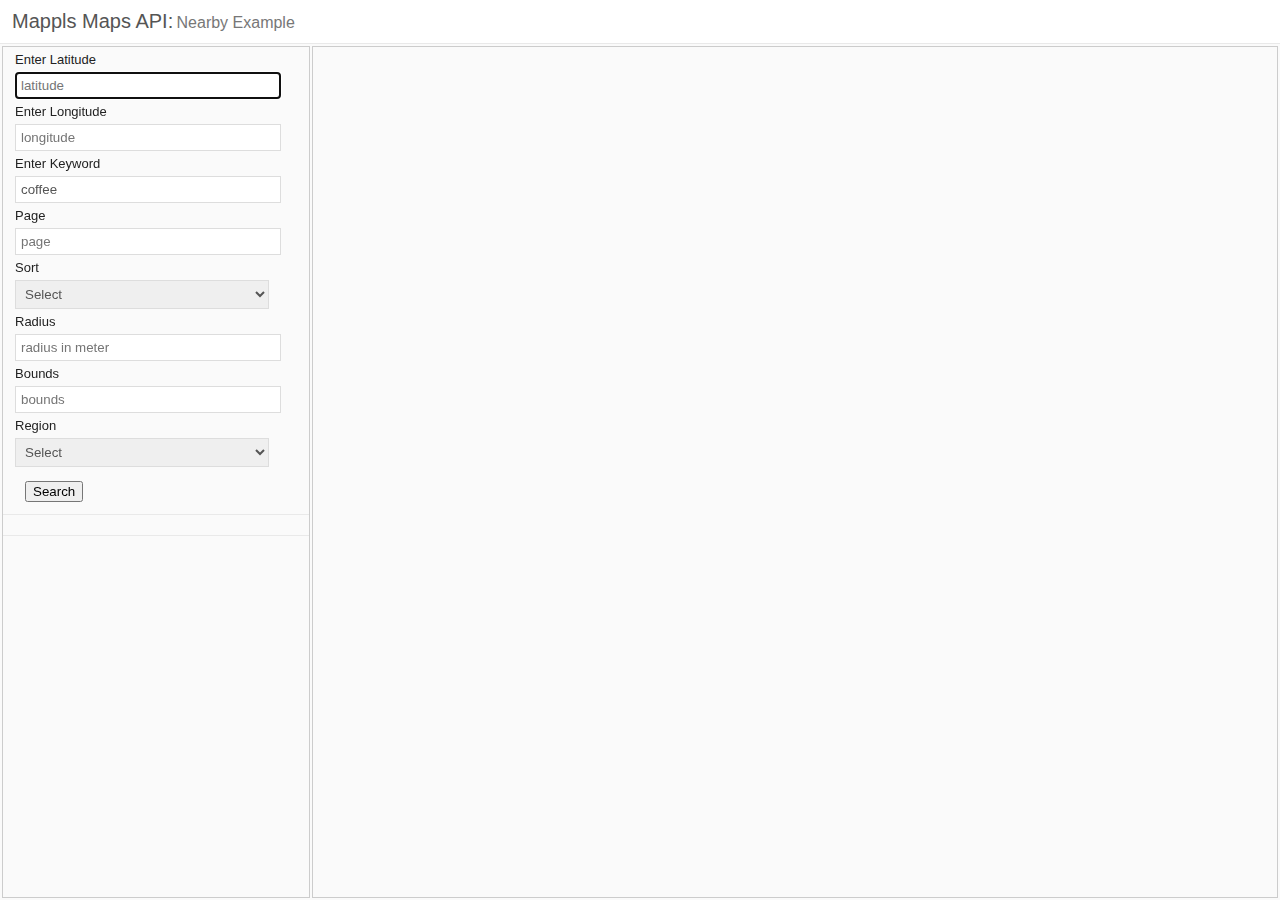
<file: hospital.html>
<!DOCTYPE html>
<html xmlns="http://www.w3.org/1999/xhtml" lang="en" xml:lang="en">

<head>
    <title>Mappls Maps API: Near By Example</title>
    <meta name="viewport" content="initial-scale=1.0, user-scalable=no">
    <link rel="icon" href="https://about.mappls.com/images/favicon.ico" type="image/x-icon">
    <meta http-equiv="Content-Type" content="text/html; charset=utf-8" />
   <!-- <script src="https://code.jquery.com/jquery-3.6.4.min.js"></script>-->
    <script src = "hospital.js"></script>
    <script src="https://apis.mappls.com/advancedmaps/api/246349f4966144cee7852ddb95920e9a/map_sdk?v=3.0&layer=vector"></script>
    <!-- <script src="https://apis.mappls.com/advancedmaps/api/246349f4966144cee7852ddb95920e9a/map_sdk_plugins?v=3.0&libraries=nearby"></script> -->

    <!-- <script src="js/Leaflet.Editable.js"></script>      
                <script src="js/Path.Drag.js"></script>   -->

    <style type="text/css">
        /*map css **/
        body,
        html {
            height: 100%;
            font-family: Verdana, sans-serif, Arial;
            color: #555;
            margin: 0;
            /*EOL*/
            font-size: 12px;
            padding: 0;
            background: #fafafa
        }

        #map-container {
            position: absolute;
            left: 312px;
            top: 46px;
            right: 2px;
            bottom: 2px;
            border: 1px solid #cccccc;
        }

        #menu {
            position: absolute;
            left: 2px;
            top: 46px;
            width: 306px;
            bottom: 2px;
            border: 1px solid #cccccc;
            background-color: #FAFAFA;
            overflow-x: hidden;
            overflow-y: auto;
        }

        li {
            padding: 0 5px 10px 0;
            cursor: pointer;
            color: #333;
        }

        li:hover {
            color: #00adff;
            cursor: pointer;
            text-decoration: underline
        }

        .map_marker {
            position: relative;
            width: 34px;
            height: 48px
        }

        /*marker text span css*/
        .my-div-span {
            position: absolute;
            left: 1.5em;
            right: 1em;
            top: 1.4em;
            bottom: 2.5em;
            font-size: 9px;
            font-weight: bold;
            width: 1px;
            color: black;
        }

        .top-div {
            border-bottom: 1px solid #e9e9e9;
            padding: 10px 12px;
            background: #fff;
        }

        .top-div-span1 {
            font-size: 20px;
        }

        .top-div-span2 {
            font-size: 16px;
            color: #777
        }

        .btn-div {
            padding: 16px 12px 6px 38px;
        }

        .msg-cont {
            padding: 6px 12px 1px;
            border-bottom: 1px solid #e9e9e9;
        }

        .msg-list {
            line-height: 20px;
            font-size: 12px;
            color: #555;
        }

        .event-header {
            padding: 14px 12px 6px 38px;
            color: #666;
        }

        #event-log {
            padding: 6px 12px 6px 38px;
            color: #777;
            font-size: 12px;
            line-height: 22px;
        }

        .input-cls {
            width: 254px;
            margin-right: 10px;
            padding: 5px;
            border: 1px solid #ddd;
            color: #555;
        }

        .div-label {
            padding: 5px 0;
            font-size: 13px;
            color: #222;
        }

        .menu-sub {
            padding: 0 12px 0 12px;
        }

        #result {
            border-top: 1px solid #e9e9e9;
            padding: 10px;
            margin-top: 12px;
        }

        #poidetail {
            border-bottom: 1px solid #e9e9e9;
        }

        .popup-tab {
            width: auto;
            padding: 10px;
            font-size: 10px;
            font-type: bold;
        }

        .btnStyle {
            cursor: pointer;
            border-radius: 15px;
            background-color: #4D90FE;
            border: 1px solid #3079ED;
            color: #FFFFFF;
            padding: 4px;
            margin-top: -10px;
            margin-bottom: 4px;
            width: 28%
        }
    </style>
</head>

<body onload="loadMap();">

    <div class="top-div">
        <span class="top-div-span1">Mappls Maps API:</span>
        <span class="top-div-span2">Nearby Example</span>
    </div>
    <div id="menu">
        <div class="menu-sub">
            <div class="div-label">Enter Latitude</div>
            <input type="text" class="input-cls" value="" id="lat" placeholder="latitude" autocomplete="off" autofocus="" onkeydown="if (event.which == 13 || event.keyCode == 13)
                                               $('#search').trigger('click'); " /><br />

            <div class="div-label">Enter Longitude</div>
            <input type="text" class="input-cls" id="lan" placeholder="longitude" autocomplete="off" autofocus="" value="" />

            <div class="div-label">Enter Keyword</div>
            <input type="text" class="input-cls" id="keyword" placeholder="keyword" autocomplete="off" autofocus="" value="coffee" onkeydown="if (event.which == 13 || event.keyCode == 13)
                                               $('#search').trigger('click'); " />

            <div class="div-label">Page</div>
            <input type="text" class="input-cls" id="page" placeholder="page" autocomplete="off" autofocus="" value="" /><span id="allPages"></span>

            <div class="div-label">Sort</div>
            <select id="sort" class="input-cls">
                <option value="">Select</option>
                <option value="dist:asc">Distance Ascending</option>
                <option value="dist:desc">Distance Descending</option>
                <option value="imp">POI Importance</option>
                <!-- <option value="name:asc">Name Ascending</option>
								<option value="name:desc">Name Descending</option> -->

            </select>

            <div class="div-label">Radius</div>
            <input type="text" class="input-cls" id="radius" placeholder="radius in meter" autocomplete="off" autofocus="" value="" onkeypress="return isNumber(event)" maxlength="3" />


            <div class="div-label">Bounds</div>
            <input type="text" class="input-cls" id="bounds" placeholder="bounds" autocomplete="off" autofocus="" value="" />

            <div class="div-label">Region</div>

            <select id="region" class="input-cls">
                <option value="">Select</option>
                <option value="ind">India</option>
                <option value="bgd">Bangladesh</option>
                <option value="btn">Bhutan</option>
                <option value="npl">Nepal</option>
                <option value="lka">Sri Lanka</option>

            </select>
            <br /><br />
            &nbsp;&nbsp;
            <button id="search" onclick="get_near_by_result(document.getElementById('lat').value, document.getElementById('lan').value, 'searchbykeyword',document.getElementById('page').value,document.getElementById('sort').value,document.getElementById('radius').value,document.getElementById('bounds').value,document.getElementById('region').value)">Search</button>
            <!--button onclick="pageReload();">Clear</button-->
        </div>
        <div id="result"></div>
        <div id="poidetail"></div>
    </div>
    <div id="map-container">
        <div id="event-log"></div>
    </div>

    <script type="text/javascript">
        var url_result;
        var marker = new Array();
        var all_result = [];
        var map;
        var map = null;
        var show_marker = new Array();
        var polygons = [];
        var polygon = "";
        var visbility = false;
        var p1 = null;
        var poly;
        var pts;
        var val = '';

        function loadMap() {
            var centre = [22.268764, 82.390136];
            map = new mappls.Map('map-container', {
                center: centre,
                zoom: 4,
                editable: true,
                zoomControl: true,
                search: false,
                hybrid: true
            });
            /***function that modifies both center map position and zoom level.***/
            // map.setView(centre, 4);
            var i = 0;
            var secureThisArea = Array();
            map.on('click', function(e) {
                var m = [];
                var val = document.getElementById('radius').value;
                if (val == '') {
                    m[0] = parseFloat(e.lngLat.lat).toFixed(6);
                    m[1] = parseFloat(e.lngLat.lng).toFixed(6);;
                    secureThisArea[i] = m; //e.lngLat.lat + ", " + e.lngLat.lng;
                    createpoly(secureThisArea);
                    i++;
                }
            });
        }

        function createpoly(secureThisArea) {
            arr = [];
            for (var j = 0; j < secureThisArea.length; j++) {
                arr.push({
                    "lat": secureThisArea[j][0],
                    "lng": secureThisArea[j][1]
                });
            }

            var val = document.getElementById('radius').value;
            if (val == '') {
                latlngs = secureThisArea; //[[28.7041, 77.1025], [28.6692, 77.4538]];
                //console.log(arr);
                setTimeout(() => {
                    if (arr) {
                        mappls.remove({
                            map: map,
                            layer: polygon
                        });
                        // MapmyIndia.remove({map:map,layer:Polyline});
                    }
                    if (arr.length === 2) {
                        polygon = new mappls.Polyline({
                            map: map,
                            path: latlngs,
                            strokeColor: 'blue',
                            strokeOpacity: 1,
                            strokeWeight: 5
                        });
                    } else if (arr.length > 2) {
                        polygon = new mappls.Polygon({
                            map: map,
                            paths: arr,
                            fillColor: 'blue',
                            fillOpacity: 0.5,
                            strokeColor: 'blue',
                            strokeOpacity: 1,
                            strokeWeight: 7
                        });
                    } else {}
                    var bounds = polygon.getBounds();
                    document.getElementById('bounds').value = bounds.getNorthWest().lat + "," + bounds.getNorthWest().lng + ";" + bounds.getSouthEast().lat + "," + bounds.getSouthEast().lng;
                }, 100);
                document.getElementById('radius').disabled = true;
            }
        }

        if (navigator.geolocation) {
            navigator.geolocation.getCurrentPosition(showPosition);
        } else {
            x.innerHTML = "Geolocation is not supported by this browser.";
        }

        function showPosition(position) {
            document.getElementById('lan').value = position.coords.longitude;
            document.getElementById('lat').value = position.coords.latitude;
        }

        $('.srch_dv').hide();

        /***
         1. Create a Mappls Map by simply calling new MapmyIndia.Map() and passing it a html div id, all other parameters are optional...
         2. All leaflet mapping functions can be called simply by using "L" object.
         3. In future, Mappls may extend the customised/forked Leaflet object to enhance mapping functionality for developers, 
         which will be clearly documented in the Mappls API documentation section.
         ***/

        /*function to get geocode result from the url*/
        function get_near_by_result(lat, lng, searchmethod, page, sort, radius, bounds, region) {

            var keyword = document.getElementById('keyword');
            if (searchmethod == 'searchbykeyword') {
                if (keyword.value == '') {
                    keyword.focus();
                    return false;
                }
            }
            document.getElementById('result').innerHTML = '<div style="padding: 0 12px; color: #777">Loading..</div>';
            /*get JSON resp*/
            if (lat == '' || lng == '') {
                var map_center = map.getCenter();
                getUrlResult(keyword.value, map_center.lat, map_center.lng, page, sort, radius, bounds, region);
            } else {
                getUrlResult(keyword.value, lat, lng, page, sort, radius, bounds, region);
            }
        }
        /*function to get json response from the url*/
        function getUrlResult(keyword, lat, lng, page, sort, radius, bounds, region) {
            remove_btn();
            add_btn(lat, lng);
            $.ajax({
                type: "POST",
                dataType: 'text',
                url: "getResponseAtlasNearby.php",
                async: false,
                data: {
                    query: JSON.stringify(keyword),
                    current_lat: JSON.stringify(lat),
                    current_lng: JSON.stringify(lng),
                    page: JSON.stringify(page),
                    sort: JSON.stringify(sort),
                    radius: JSON.stringify(radius),
                    bounds: JSON.stringify(bounds),
                    region: JSON.stringify(region)

                },
                success: function(result) {
                    var resdata = JSON.parse(result);
                    var jsondata;
                    //console.log(resdata);
                    if (resdata.status == 'success') {
                        try {
                            jsondata = JSON.parse(resdata.data);
                        } catch (e) {
                            var error_response = "No Result"
                            document.getElementById('result').innerHTML = error_response + '</ul></div>';
                            return false;
                        }

                        if (jsondata.suggestedLocations.length > 0) {
                            /*success*/
                            display_near_by_result(jsondata.suggestedLocations, jsondata.pageInfo); /*display results on success*/
                        }
                        /*handle the error codes and put the responses in divs.Error codes can be found in the documentation*/
                        else {
                            var error_response = "No Result"
                            document.getElementById('result').innerHTML = error_response + '</ul></div>'; /***put response result in div****/
                        }
                    } else {
                        var error_message = resdata.data;
                        document.getElementById('result').innerHTML = error_message + '</ul></div>'; /***put response result in div****/
                        remove_markers();
                    }
                }
            });
        }
        /*function to display geocode result*/
        function display_near_by_result(data, page) {
            details = [];
            remove_markers(); /***********remove existing marker from map**/
            var result_string = '<div style="padding: 0 12px;color:green;font-size:13px">POI</div><div style="font-size: 13px">\n\
                                    <ul style="list-style-type:decimal;color:green; padding:2px 2px 0 30px">';
            var num = 1;
            /*show the item data*/
            //alert(page.totalPages);
            //alert(page.pageSize);
            document.getElementById('allPages').innerHTML = "/" + page.totalPages;
            data.forEach(function(item) {
                if (item != '' && item != null && item != "undefined") {
                    var lng = item.longitude;
                    var lat = item.latitude;
                    var pos = [lat, lng]; /***position of marker*****/
                    var content = new Array();
                    if (item.eLoc != '')
                        content.push('<tr><td style="white-space:nowrap">eLoc</td><td width="10px">:</td><td>' + item.eLoc + '</td></tr>');
                    if (item.placeName != '')
                        content.push('<tr><td style="white-space:nowrap">placeName</td><td width="10px">:</td><td width="70%" style="word-wrap: break-word;">' + item.placeName + '</td></tr>');
                    if (item.placeAddress != '')
                        content.push('<tr><td style="white-space:nowrap">placeAddress</td><td width="10px">:</td><td style="width: 75% !important; word-wrap: break-word;">' + item.placeAddress + '</td></tr>');
                    if (item.type != '')
                        content.push('<tr><td style="white-space:nowrap">type</td><td width="10px">:</td><td>' + item.type + '</td></tr>');
                    if (item.latitude != '')
                        content.push('<tr><td style="white-space:nowrap">latitude</td><td width="10px">:</td><td>' + item.latitude + '</td></tr>');
                    if (item.longitude != '')
                        content.push('<tr><td style="white-space:nowrap">longitude</td><td width="10px">:</td><td>' + item.longitude + '</td></tr>');
                    if (item.distance != '')
                        content.push('<tr><td style="white-space:nowrap">distance</td><td width="10px">:</td><td>' + item.distance + '</td></tr>');
                    details.push(content.join(""));

                    show_markers(num, pos); /**display markers***/
                    result_string += '<li onclick="show_place_details(' + (num++) + ',' + lng + ',' + lat + ')">' + item.placeName + '  (' + item.distance + ')' + '</li>';
                } else {
                    var error_response = "Not found.";
                    document.getElementById('result').innerHTML = error_response + '</ul></div>'; /***put response result in div****/
                }
            });
            document.getElementById('result').innerHTML = result_string + '</ul></div>'; /***put geocode result in div****/
            mappls_fit_markers_into_bound(); /***fit map in marker area***/
        }

        function show_markers(num, pos) {
            // console.log(pos);
            if (num > 9) {
                // var icon = L.divIcon({
                //     className: 'my-div-icon',
                //     html: "<img class='map_marker'  src=" + "'https://www.mappls.com/images/2.png'>" + '<span class="my-div-span" style="left:1.3em !important;">' + (num) + '</span>',
                //     iconSize: [10, 10],
                //     popupAnchor: [12, -10]
                // });
                var htmlnum = '<span class="my-div-span" style="left:1.3em !important;">' + (num) + '</span>';
            } else {
                // var icon = L.divIcon({
                //     className: 'my-div-icon',
                //     html: "<img class='map_marker'  src=" + "'https://www.mappls.com/images/2.png'>" + '<span class="my-div-span" style="left:1.6em; top:1.4em;">' + (num) + '</span>',
                //     iconSize: [10, 10],
                //     popupAnchor: [12, -10]
                // });
                var htmlnum = '<span class="my-div-span" style="left:1.6em; top:1em;">' + (num) + '</span>';
            } /*function that creates a div over a icon and display content on the div*/

            marker[num] = new mappls.Marker({
                map: map,
                position: pos,
                fitBounds: true,
                icon: 'https://www.mappls.com/images/2.png',
                draggable: false,
                html: htmlnum,
                popupOptions: {
                    openPopup: false
                },
                popupHtml: createPopup(num - 1),
            });

            // marker[num] = L.marker(pos, {icon: icon}).bindPopup(createPopup(num - 1)).addTo(map);
            show_marker.push(marker[num]);
        }

        function show_place_details(num, lng, lat) {
            show_info_window(lat, lng, num - 1, marker[num]);
        }

        /*function to show pop up on marker**/
        var infoWindow_object;

        function show_info_window(lat, lng, num, marker) {

            if (infoWindow_object) {
                mappls.remove({
                    map: map,
                    layer: infoWindow_object
                });
            }

            infoWindow_object = new mappls.InfoWindow({
                position: {
                    "lng": lng,
                    "lat": lat
                },
                map: map,
                content: createPopup(num),
                offset: [0, -30],
                maxWidth: 300
            });

            // marker.bindPopup("");
            // var popup = marker.getPopup();
            // popup.setContent(createPopup(num)).update();
            // marker.openPopup();
        }

        function createPopup(num) {
            return '<table class="popup-tab">' + details[num] + '</table>';
        }
        /*function to remove  marker from the map*/
        function remove_markers() {
            for (var k = 0; k < show_marker.length; k++) {
                mappls.remove({
                    map: map,
                    layer: show_marker[k]
                });
                //map.removeLayer(show_marker[k]);/*Remove markers from map*/
            }
        }
        /*function to fit the maps in the bounds of the marker*/
        function mappls_fit_markers_into_bound() {
            var lalt = [];
            for (var i = 0; i < show_marker.length; i++) {
                lalt.push([show_marker[i]._lngLat.lat, show_marker[i]._lngLat.lng]);
            }
            //console.log(lalt);
            fitBounds = new mappls.fitBounds({
                map: map,
                cType: 0,
                bounds: lalt,
                options: {
                    padding: 120,
                    duration: 1000
                }
            });
            // var group = new L.featureGroup(show_marker);
            // map.fitBounds(group.getBounds());
        }

        /*function to remove  current location from the map*/
        function remove_btn() {
            if ($('.leaflet-marker-pane > div').length > 1) {
                $('.leaflet-marker-pane').find('div').remove();
            } else {
                $('.leaflet-marker-pane').find('div').first().remove();
            }
        }
        /*function to add  current loaction to the map*/
        function add_btn(lat, lng) {
            var cr = new mappls.Marker({
                map: map,
                position: [lat, lng],
                icon: 'https://www.mappls.com/images/current_location.png',
                draggable: false,
                popupOptions: {
                    openPopup: false
                },
            });
            map.setCenter([lat, lng]);
            map.setZoom(15);

            // var btn=L.divIcon({className:'',html:"<img src='https://www.mappls.com/images/current_location.png' height='30px'>"});

            // var cr=L.marker([lat, lng], {icon: btn});
            // map.addLayer(cr);
            // map.setView(new L.LatLng(lat,lng), 15);

        }

        function isPointInLayer(pt, layer) {
            var within = false;
            var x = pt.lat,
                y = pt.lng;
            for (var ii = 0; ii < layer.getLatLngs().length; ii++) {
                var polyPoints = layer.getLatLngs()[ii];
                for (var i = 0, j = polyPoints.length - 1; i < polyPoints.length; j = i++) {
                    var xi = polyPoints[i].lat,
                        yi = polyPoints[i].lng;
                    var xj = polyPoints[j].lat,
                        yj = polyPoints[j].lng;

                    var intersect = ((yi > y) != (yj > y)) &&
                        (x < (xj - xi) * (y - yi) / (yj - yi) + xi);
                    if (intersect)
                        within = !within;
                }
            }
            return within;
        };

        function isNumber(evt) {
            evt = (evt) ? evt : window.event;
            var charCode = (evt.which) ? evt.which : evt.keyCode;
            if (charCode > 31 && (charCode < 48 || charCode > 57)) {
                return false;
            }

            if (charCode != '') {
                document.getElementById('bounds').disabled = true;
            } else if (charCode == '') {
                document.getElementById('bounds').disabled = false;
            }
            return true;
        }

        document.getElementById('radius').addEventListener('keyup', function(event) {
            //alert("ddd");
            var val = document.getElementById('radius').value;
            if (val == '') {
                document.getElementById('bounds').disabled = false;
                document.getElementById('bounds').value = '';
            }
        });
        document.getElementById('bounds').addEventListener('keyup', function(event) {
            var val = document.getElementById('bounds').value;
            if (val == '') {
                document.getElementById('radius').disabled = false;
                map.remove(polygon);
                loadMap();
            } else {

                document.getElementById('radius').disabled = true;
            }
        });
    </script>
</body>

</html>
</file>
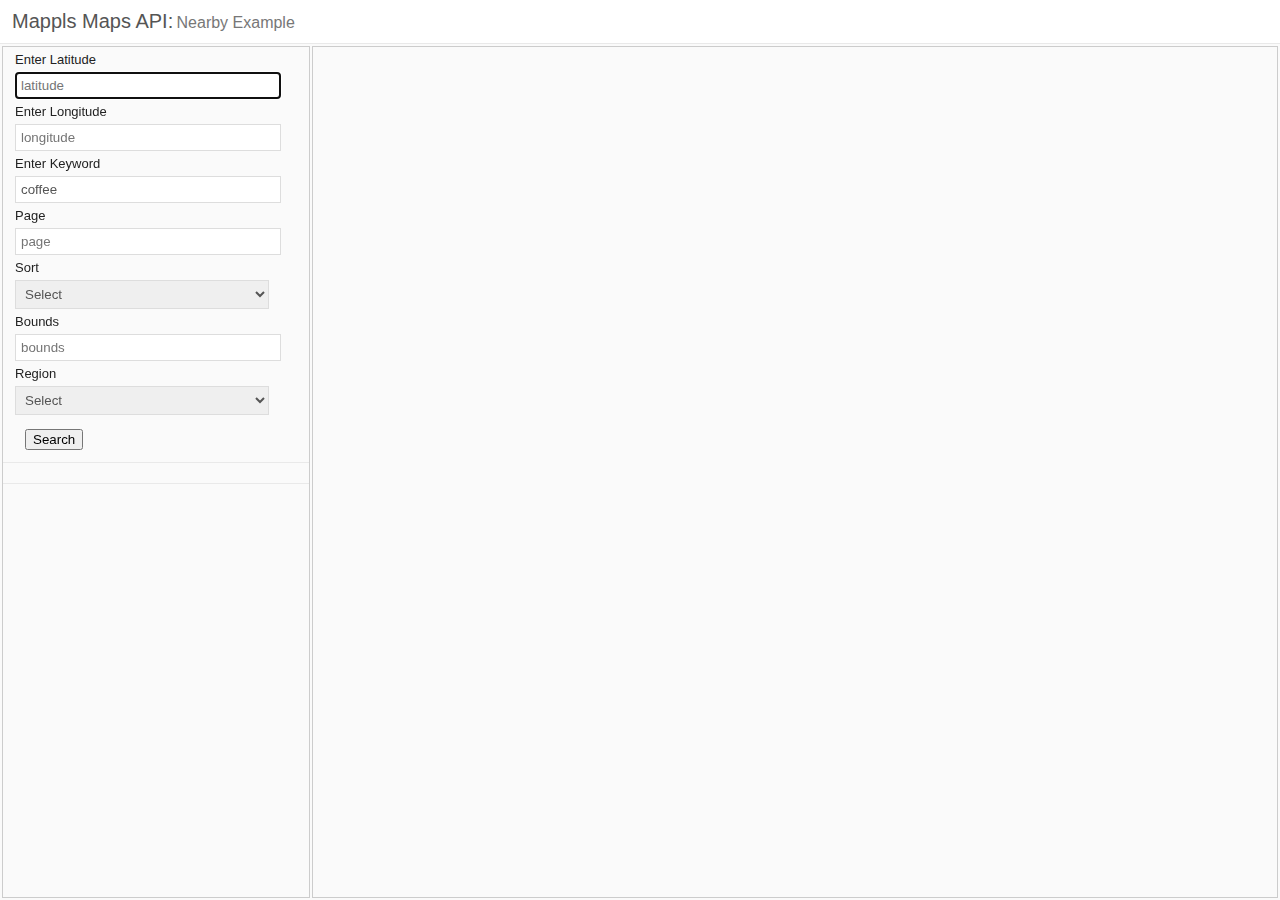
<file: hospital2.html>
<!DOCTYPE html>
<html xmlns="http://www.w3.org/1999/xhtml" lang="en" xml:lang="en">

<head>
    <title>Mappls Maps API: Near By Example</title>
    <meta name="viewport" content="initial-scale=1.0, user-scalable=no">
    <link rel="icon" href="https://about.mappls.com/images/favicon.ico" type="image/x-icon">
    <meta http-equiv="Content-Type" content="text/html; charset=utf-8" />
   <!-- <script src="https://code.jquery.com/jquery-3.6.4.min.js"></script>-->
    <script src = "hospital2.js"></script>
    <script src = "hospital2.js"></script>
    <script src="https://apis.mappls.com/advancedmaps/api/246349f4966144cee7852ddb95920e9a/map_sdk?v=3.0&layer=vector"></script>
    <script src="https://apis.mappls.com/advancedmaps/api/lrFxI-iSEg8ktludBF9CtxrXvlpOJ63ZJgfZo-iTI-ioPwwqijtiRc6YgdKqEQCD53g3-teiUyijNiNTVGXwkRcJP1u6b8wa/map_sdk_plugins?v=3.0&libraries=nearby"></script>

    <!-- <script src="js/Leaflet.Editable.js"></script>      
                <script src="js/Path.Drag.js"></script>   -->

    <style type="text/css">
        /*map css **/
        body,
        html {
            height: 100%;
            font-family: Verdana, sans-serif, Arial;
            color: #555;
            margin: 0;
            /*EOL*/
            font-size: 12px;
            padding: 0;
            background: #fafafa
        }

        #map-container {
            position: absolute;
            left: 312px;
            top: 46px;
            right: 2px;
            bottom: 2px;
            border: 1px solid #cccccc;
        }

        #menu {
            position: absolute;
            left: 2px;
            top: 46px;
            width: 306px;
            bottom: 2px;
            border: 1px solid #cccccc;
            background-color: #FAFAFA;
            overflow-x: hidden;
            overflow-y: auto;
        }

        li {
            padding: 0 5px 10px 0;
            cursor: pointer;
            color: #333;
        }

        li:hover {
            color: #00adff;
            cursor: pointer;
            text-decoration: underline
        }

        .map_marker {
            position: relative;
            width: 34px;
            height: 48px
        }

        /*marker text span css*/
        .my-div-span {
            position: absolute;
            left: 1.5em;
            right: 1em;
            top: 1.4em;
            bottom: 2.5em;
            font-size: 9px;
            font-weight: bold;
            width: 1px;
            color: black;
        }

        .top-div {
            border-bottom: 1px solid #e9e9e9;
            padding: 10px 12px;
            background: #fff;
        }

        .top-div-span1 {
            font-size: 20px;
        }

        .top-div-span2 {
            font-size: 16px;
            color: #777
        }

        .btn-div {
            padding: 16px 12px 6px 38px;
        }

        .msg-cont {
            padding: 6px 12px 1px;
            border-bottom: 1px solid #e9e9e9;
        }

        .msg-list {
            line-height: 20px;
            font-size: 12px;
            color: #555;
        }

        .event-header {
            padding: 14px 12px 6px 38px;
            color: #666;
        }

        #event-log {
            padding: 6px 12px 6px 38px;
            color: #777;
            font-size: 12px;
            line-height: 22px;
        }

        .input-cls {
            width: 254px;
            margin-right: 10px;
            padding: 5px;
            border: 1px solid #ddd;
            color: #555;
        }

        .div-label {
            padding: 5px 0;
            font-size: 13px;
            color: #222;
        }

        .menu-sub {
            padding: 0 12px 0 12px;
        }

        #result {
            border-top: 1px solid #e9e9e9;
            padding: 10px;
            margin-top: 12px;
        }

        #poidetail {
            border-bottom: 1px solid #e9e9e9;
        }

        .popup-tab {
            width: auto;
            padding: 10px;
            font-size: 10px;
            font-type: bold;
        }

        .btnStyle {
            cursor: pointer;
            border-radius: 15px;
            background-color: #4D90FE;
            border: 1px solid #3079ED;
            color: #FFFFFF;
            padding: 4px;
            margin-top: -10px;
            margin-bottom: 4px;
            width: 28%
        }
    </style>
</head>

<body>

    <div class="top-div">
        <span class="top-div-span1">Mappls Maps API:</span>
        <span class="top-div-span2">Nearby Example</span>
    </div>
    <div id="menu">
        <div class="menu-sub">
            <div class="div-label">Enter Latitude</div>
            <input type="text" class="input-cls" value="" id="lat" placeholder="latitude" autocomplete="off" autofocus="" onkeydown="if (event.which == 13 || event.keyCode == 13)
                                               $('#search').trigger('click'); " /><br />

            <div class="div-label">Enter Longitude</div>
            <input type="text" class="input-cls" id="lan" placeholder="longitude" autocomplete="off" autofocus="" value="" />

            <div class="div-label">Enter Keyword</div>
            <input type="text" class="input-cls" id="keyword" placeholder="keyword" autocomplete="off" autofocus="" value="coffee" onkeydown="if (event.which == 13 || event.keyCode == 13)
                                               $('#search').trigger('click'); " />

            <div class="div-label">Page</div>
            <input type="text" class="input-cls" id="page" placeholder="page" autocomplete="off" autofocus="" value="" /><span id="allPages"></span>

            <div class="div-label">Sort</div>
            <select id="sort" class="input-cls">
                <option value="">Select</option>
                <option value="dist:asc">Distance Ascending</option>
                <option value="dist:desc">Distance Descending</option>
                <option value="imp">POI Importance</option>
                <!-- <option value="name:asc">Name Ascending</option>
								<option value="name:desc">Name Descending</option> -->

            </select>

        
            <div class="div-label">Bounds</div>
            <input type="text" class="input-cls" id="bounds" placeholder="bounds" autocomplete="off" autofocus="" value="" />

            <div class="div-label">Region</div>

            <select id="region" class="input-cls">
                <option value="">Select</option>
                <option value="ind">India</option>
                <option value="bgd">Bangladesh</option>
                <option value="btn">Bhutan</option>
                <option value="npl">Nepal</option>
                <option value="lka">Sri Lanka</option>

            </select>
            <br /><br />
            &nbsp;&nbsp;
            <button id="search" onclick="get_near_by_result(document.getElementById('lat').value, document.getElementById('lan').value, 'searchbykeyword',document.getElementById('page').value,document.getElementById('sort').value,document.getElementById('bounds').value,document.getElementById('region').value)">Search</button>
            <!--button onclick="pageReload();">Clear</button-->
        </div>
        <div id="result"></div>
        <div id="poidetail"></div>
    </div>
    <div id="map-container">
        <div id="event-log"></div>
    </div>

    <script type="text/javascript">
       /*Nearby plugin initialization*/
var options = {
  divId: 'nearby_search',
  keywords: 'atm',
  refLocation: [28.632735, 77.219696],
  fitbounds: true,
  geolocation: true,
  click_callback: function(d) {
    alert(d);
  }
}

var callback;

mappls.nearby(options, callback);
    </script>
</body>

</html>
</file>
